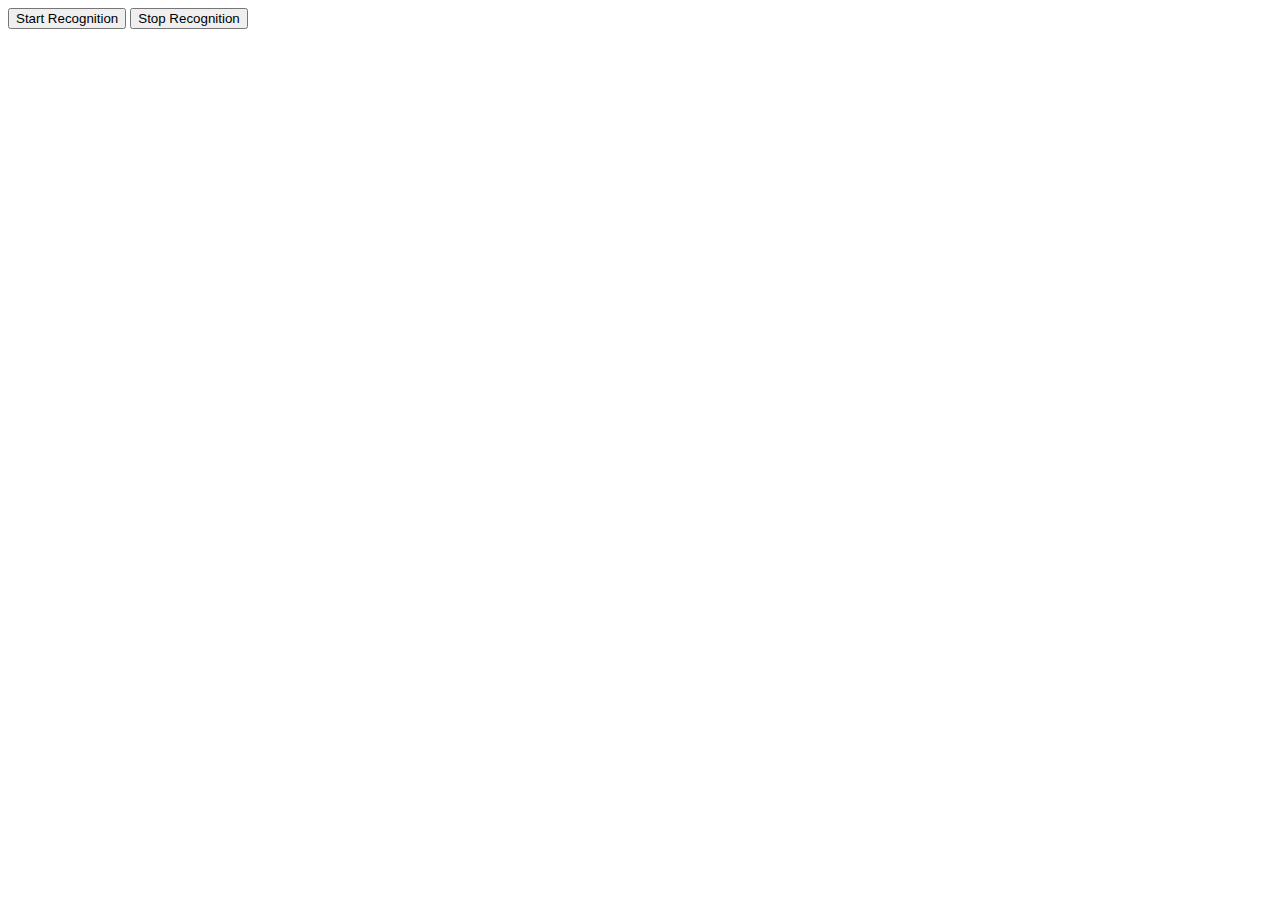
<file: Data/Voice.html>
<!DOCTYPE html>
<html lang="en">
<head>
    <title>Speech Recognition</title>
</head>
<body>
    <button id="start" onclick="startRecognition()">Start Recognition</button>
    <button id="end" onclick="stopRecognition()">Stop Recognition</button>
    <p id="output"></p>
    <script>
        const output = document.getElementById('output');
        let recognition;

        function startRecognition() {
            recognition = new webkitSpeechRecognition() || new SpeechRecognition();
            recognition.lang = 'en,hi';
            recognition.continuous = true;

            recognition.onresult = function(event) {
                const transcript = event.results[event.results.length - 1][0].transcript;
                output.textContent += transcript;
            };

            recognition.onend = function() {
                recognition.start();
            };
            recognition.start();
        }

        function stopRecognition() {
            recognition.stop();
            output.innerHTML = "";
        }
    </script>
</body>
</html>
</file>
